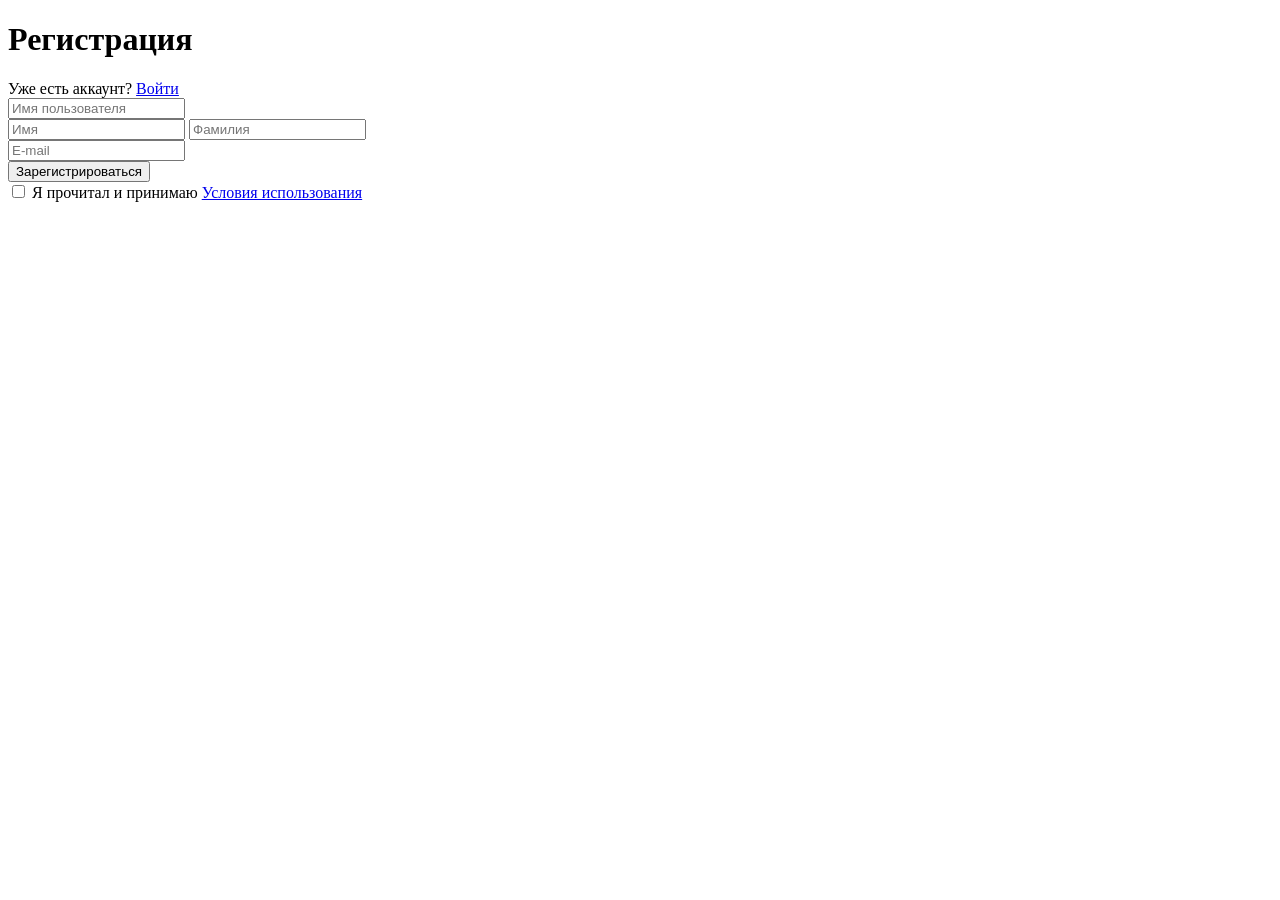
<file: index.html>
<!DOCTYPE html>
<html lang="en">
  <head>
    <meta charset="UTF-8" />
    <meta name="viewport" content="width=device-width, initial-scale=1.0" />
    <title>Регистрация</title>
  </head>
  <body>
    <main>
      <h1>Регистрация</h1>
      <section>Уже есть аккаунт? <a href="/login">Войти</a></section>
      <form action="#">
        <div>
          <input
            type="text"
            name="username"
            id="username"
            placeholder="Имя пользователя"
          />
        </div>
        <div>
          <input
            type="text"
            name="firstname"
            id="firstname"
            placeholder="Имя"
          />
          <input
            type="text"
            name="lastname"
            id="lastname"
            placeholder="Фамилия"
          />
        </div>
        <div>
          <input type="email" name="email" id="email" placeholder="E-mail" />
        </div>
        <button type="submit">Зарегистрироваться</button>
        <div>
          <input type="checkbox" name="agree" id="agree" />
          Я прочитал и принимаю <a href="/conditions">Условия использования</a>
        </div>
      </form>
    </main>
  </body>
</html>
</file>
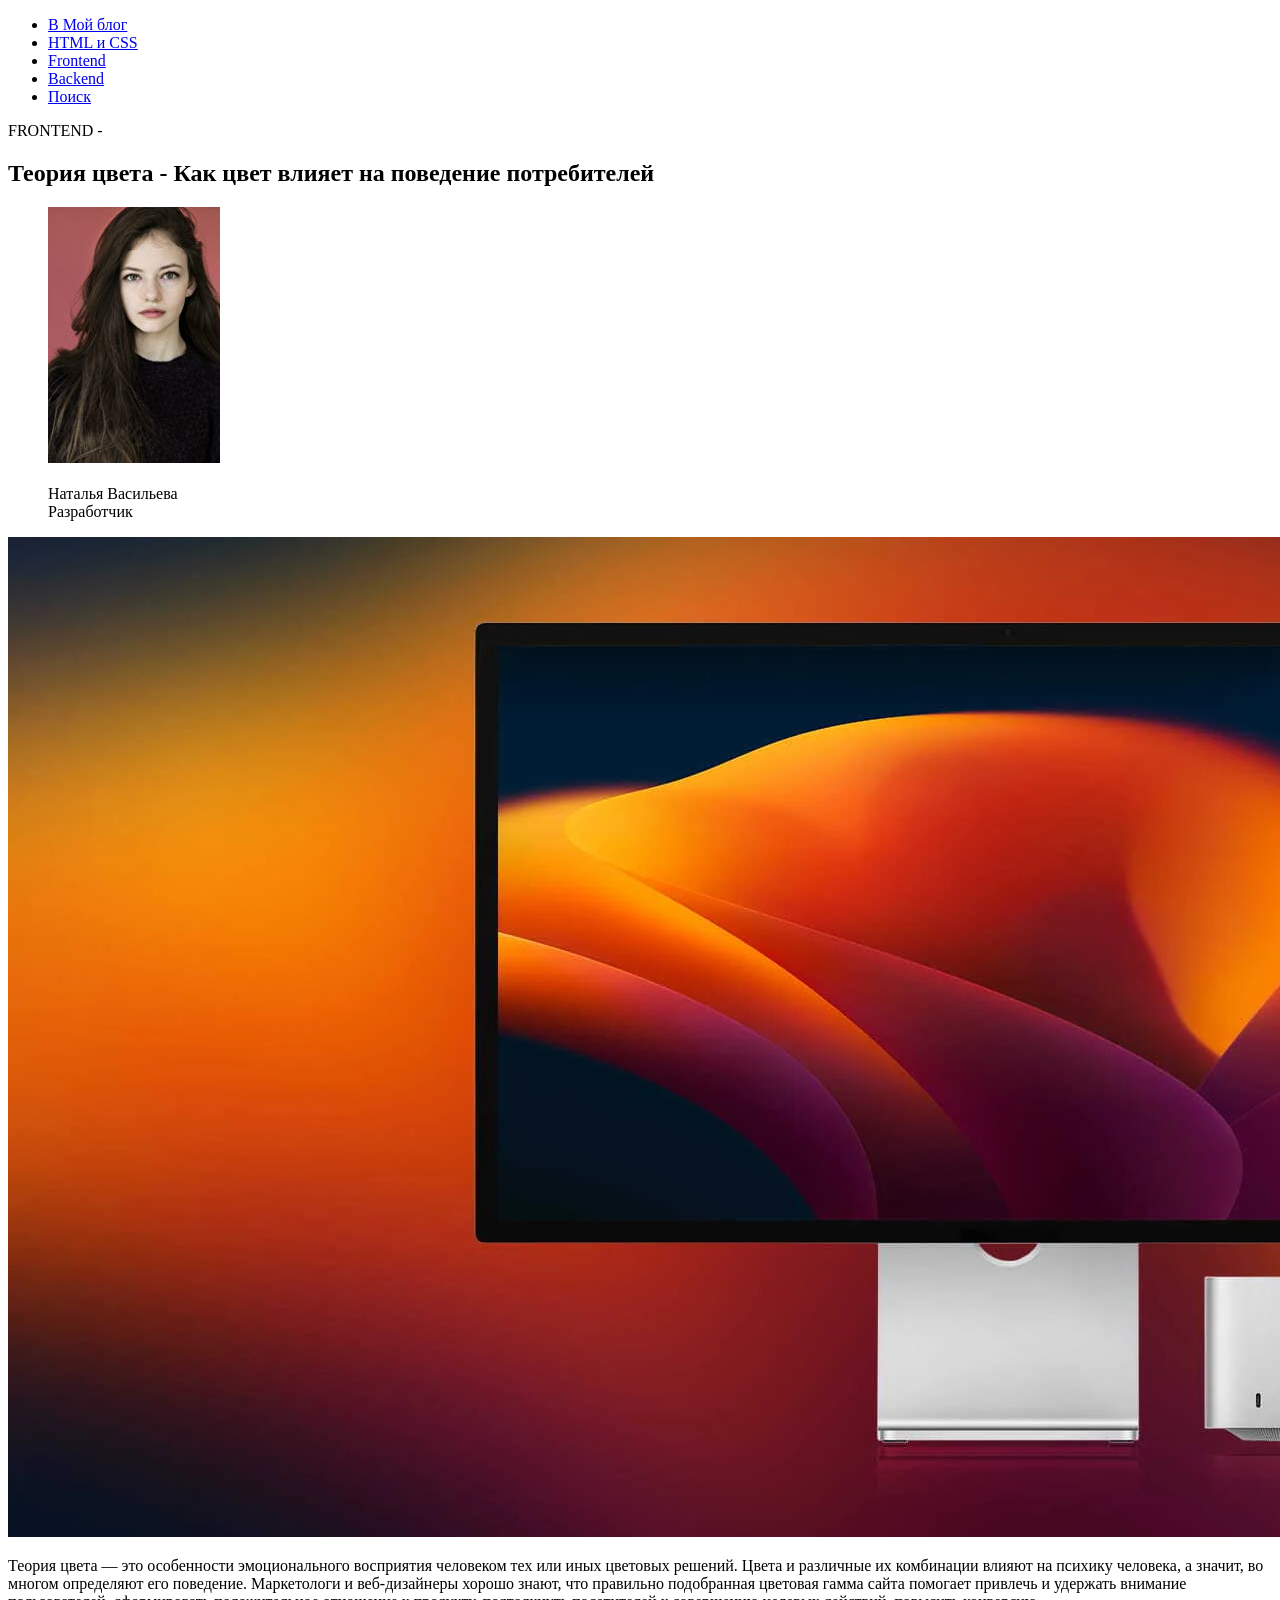
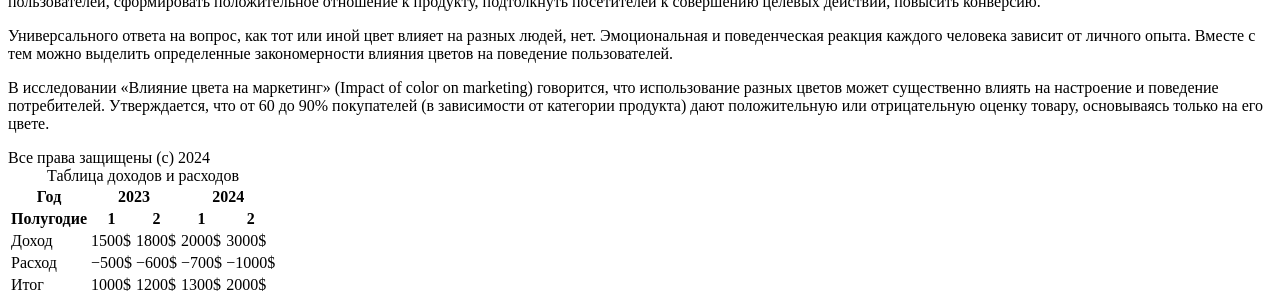
<file: 1-blog/index.html>
<!DOCTYPE html>
<html lang="ru">
  <head>
    <meta charset="UTF-8" />
    <meta name="viewport" content="width=device-width, initial-scale=1.0" />
    <title>Блог</title>
  </head>
  <body>
    <header>
      <nav>
        <ul>
          <li><a href="#">B Мой блог</a></li>
          <li><a href="#">HTML и CSS</a></li>
          <li><a href="#">Frontend</a></li>
          <li><a href="#">Backend</a></li>
          <li><a href="#">Поиск</a></li>
        </ul>
      </nav>
    </header>
    <main>
      <p>FRONTEND - <time datetime="12 мая 2024"></time></p>
      <article>
        <h1>Теория цвета - Как цвет влияет на поведение потребителей</h1>
        <figure>
          <img
            src="./images/author.png"
            alt="Наталья Васильева разработчик фото"
          />
          <figcaption><br />Наталья Васильева <br />Разработчик</figcaption>
        </figure>

        <img
          src="./images/mainPhoto.png"
          alt="Компьютер с разноцветным экраном"
        />
        <p>
          Теория цвета — это особенности эмоционального восприятия человеком тех
          или иных цветовых решений. Цвета и различные их комбинации влияют на
          психику человека, а значит, во многом определяют его поведение.
          Маркетологи и веб-дизайнеры хорошо знают, что правильно подобранная
          цветовая гамма сайта помогает привлечь и удержать внимание
          пользователей, сформировать положительное отношение к продукту,
          подтолкнуть посетителей к совершению целевых действий, повысить
          конверсию.
        </p>
        <p>
          Универсального ответа на вопрос, как тот или иной цвет влияет на
          разных людей, нет. Эмоциональная и поведенческая реакция каждого
          человека зависит от личного опыта. Вместе с тем можно выделить
          определенные закономерности влияния цветов на поведение пользователей.
        </p>

        <p>
          В исследовании «Влияние цвета на маркетинг» (Impact of color on
          marketing) говорится, что использование разных цветов может
          существенно влиять на настроение и поведение потребителей.
          Утверждается, что от 60 до 90% покупателей (в зависимости от категории
          продукта) дают положительную или отрицательную оценку товару,
          основываясь только на его цвете.
        </p>
      </article>
    </main>
    <footer>Все права защищены (c) 2024</footer>
    <section>
      <table>
        <caption>
          Таблица доходов и расходов
        </caption>
        <thead>
          <tr>
            <th>Год</td>
            <th colspan="2">2023</td>
            <th colspan="2">2024</td>
          </tr>
          <tr>
            <th>Полугодие</td>
            <th>1</td>
            <th>2</td>
            <th>1</td>
            <th>2</td>
          </tr>
        </thead>
        <tbody>
          <tr>
            <td>Доход</td>
            <td>1500&dollar;</td>
            <td>1800&dollar;</td>
            <td>2000&dollar;</td>
            <td>3000&dollar;</td>
          </tr>
          <tr>
            <td>Расход</td>
            <td>&minus;500&dollar;</td>
            <td>&minus;600&dollar;</td>
            <td>&minus;700&dollar;</td>
            <td>&minus;1000&dollar;</td>
          </tr>
        </tbody>
        <tfoot>
          <tr>
            <td>Итог</td>
            <td>1000&dollar;</td>
            <td>1200&dollar;</td>
            <td>1300&dollar;</td>
            <td>2000&dollar;</td>
          </tr>
        </tfoot>
      </table>
    </section>
  </body>
</html>
</file>
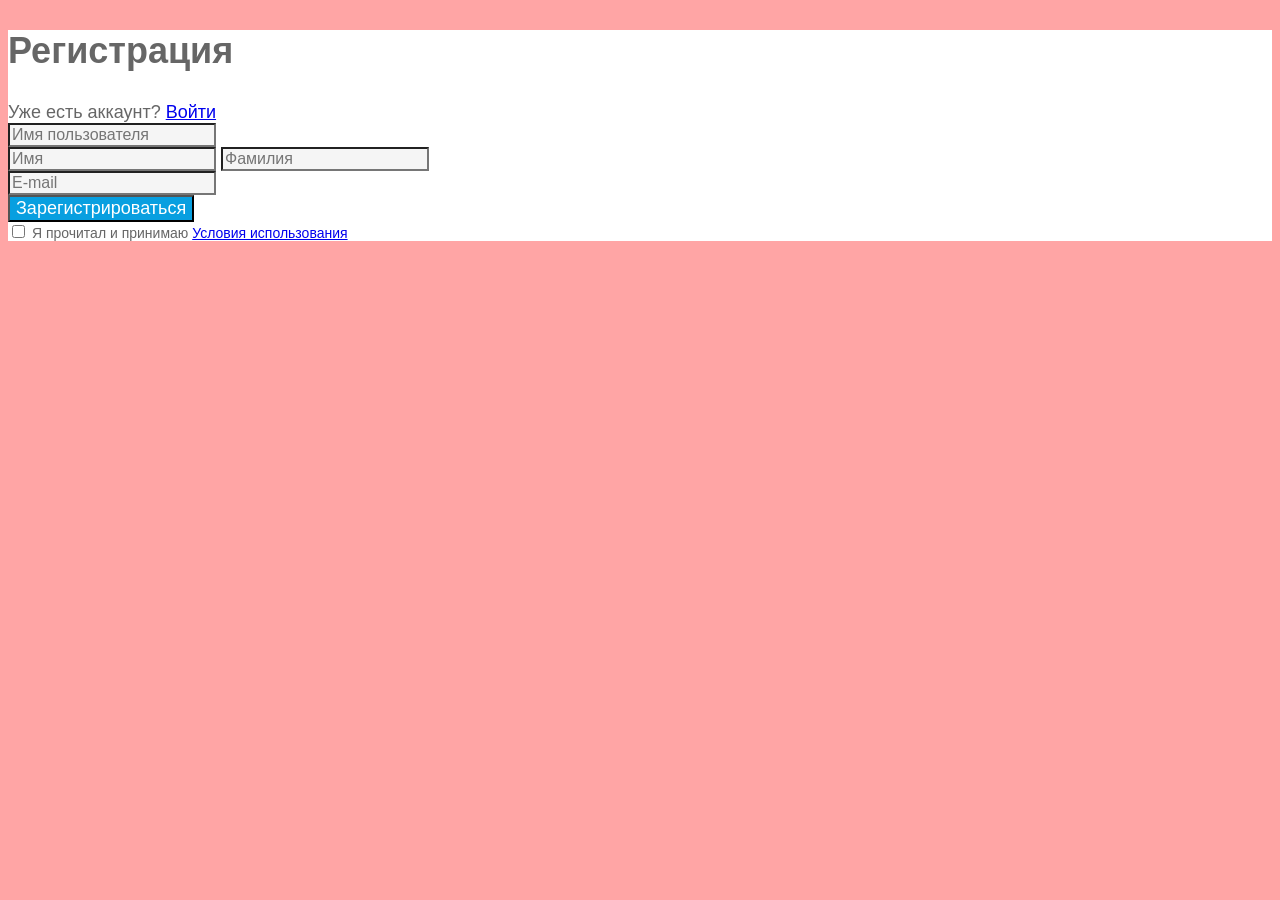
<file: 2-form/form.html>
<!DOCTYPE html>
<html lang="en">
  <head>
    <meta charset="UTF-8" />
    <meta name="viewport" content="width=device-width, initial-scale=1.0" />
    <title>Регистрация</title>
    <link rel="stylesheet" href="form.css" />
  </head>
  <body>
    <main>
      <section>
        <h1>Регистрация</h1>
        <section>Уже есть аккаунт? <a href="/login">Войти</a></section>
        <form action="#">
          <div>
            <input
              type="text"
              name="username"
              id="username"
              placeholder="Имя пользователя"
            />
          </div>
          <div>
            <input
              type="text"
              name="firstname"
              id="firstname"
              placeholder="Имя"
            />
            <input
              type="text"
              name="lastname"
              id="lastname"
              placeholder="Фамилия"
            />
          </div>
          <div>
            <input type="email" name="email" id="email" placeholder="E-mail" />
          </div>
          <button type="submit">Зарегистрироваться</button>
          <div id="agree-checkbox">
            <input type="checkbox" name="agree" id="agree" />
            Я прочитал и принимаю
            <a href="/conditions">Условия использования</a>
          </div>
        </form>
      </section>
    </main>
  </body>
</html>
</file>
<file: 2-form/form.css>
main {
  background-color: #ffffff;
}

body {
  background-color: #ffa5a5;
}

h1 {
  font-size: 36px;
  font-weight: 700;
  font-family: "Open Sans", sans-serif;
}

section {
  color: #666666;
  font-size: 18px;
  font-family: "Open Sans", sans-serif;
}

input {
  background-color: #f5f5f5;
  color: #999999;
  font-size: 16px;
  font-family: "Open Sans", sans-serif;
}

button {
  background-color: #089fe0;
  color: #ffffff;
  font-size: 18px;
}
#agree-checkbox {
  font-size: 14px;
  color: #666666;
}
</file>
